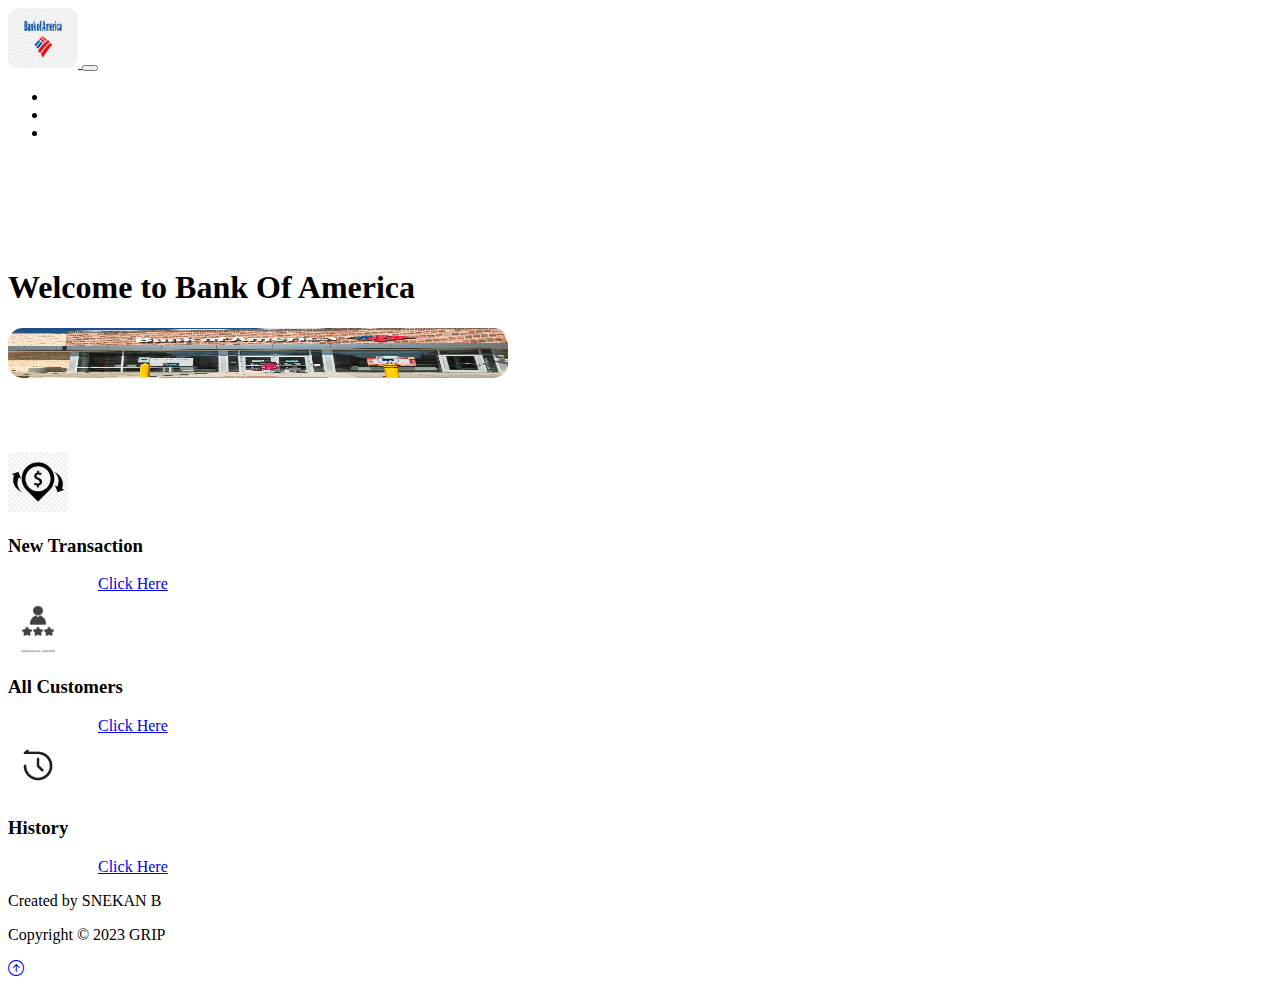
<file: BANKING SYSTEM/index.html>
<!DOCTYPE html>
<html lang="en">
<head>
    <meta charset="UTF-8">
    <meta http-equiv="X-UA-Compatible" content="IE=edge">
    <link rel="stylesheet" href="style.css">
    <meta name="viewport" content="width=device-width, initial-scale=1.0">
    <link href="https://cdn.jsdelivr.net/npm/bootstrap@5.0.2/dist/css/bootstrap.min.css" rel="stylesheet" integrity="sha384-EVSTQN3/azprG1Anm3QDgpJLIm9Nao0Yz1ztcQTwFspd3yD65VohhpuuCOmLASjC" crossorigin="anonymous">
    <title>Banking System</title>
    <link rel="stylesheet" href="https://cdn.jsdelivr.net/npm/bootstrap-icons@1.3.0/font/bootstrap-icons.css">
</head>
<body>
    <nav class="navbar navbar-expand-sm bg-secondary navbar-dark py-3">
        <div class="container">
            <a href="#" class="navbar-brand">
                <img class="img-fluid logo" src="logo-1.png" alt="">
            </a>

            <button class="navbar-toggler" type="button" data-bs-toggle="collapse" data-bs-target="#navmenu">
                <span class="navbar-toggler-icon"></span>
            </button>
            <div class="collapse navbar-collapse" id="navmenu">
                <ul class="navbar-nav ms-auto">
                    <li class="nav-item">
                        <a href="transaction.html" class="nav-link word">New Transaction</a>
                    </li>
                    <li class="nav-item">
                        <a href="transhistory.html" class="nav-link word">Transaction History</a>
                    </li>
                    <li class="nav-item">
                        <a href="Customers.html" class="nav-link word" >All customers</a>
                    </li>
                </ul>
            </div>
        </div>
    </nav>

    <section class="bg-dark text-light  text-center text-sm-start home-main ">
        <div class="container">
            <div class="d-sm-flex align-items-center justify-content-between">
                <div>
                    <h1>Welcome to <span class="text-warning">Bank Of America</span> </h1>
                </div>
                <img class="img-fluid w-50 d-none d-sm-block home-img" src="image1.png" alt=" ">
            </div>
        </div>

    </section>


    <section class="p-5 bg-dark">
        <div class="container">
            <div class="row text-center">
                <div class="col">
                    <div class="card bg-dark text-light">
                        <div class=" h1 mb-3">
                            <img class="img-fluid trans-img" src="trans-logo.png" alt="">
                        </div>
                        <h3 class="card-title mb-3">
                           New Transaction
                        </h3>
                        <a href="transaction.html" class="button btn btn-secondary">Click Here</a>
                    </div>
                </div>
                <div class="col">
                    <div class="card bg-dark text-light">
                        <div class=" h1 mb-3">
                            <img class="img-fluid trans-img" src="cus-logo.webp" alt="">
                        </div>
                        <h3 class="card-title mb-3">
                           All Customers
                        </h3>
                        <a href="Customers.html" class=" button btn btn-secondary">Click Here</a>
                    </div>
                </div>
                <div class="col">
                    <div class="card bg-dark text-light">
                        <div class=" h1 mb-3">
                            <img class="img-fluid trans-img" src="his-logo.jpg" alt="">
                        </div>
                        <h3 class="card-title mb-3">
                           History
                        </h3>
                        <a href="transhistory.html" class="button btn btn-secondary">Click Here</a>
                    </div>
                </div>
            </div>
        </div>

    </section>

    <footer class="p-5 bg-dark text-white text-center position-relative">
        <div class="container">
            <p class="lead">Created by <span class="text-warning">SNEKAN B</span> </p>
          <p class="lead">Copyright &copy; 2023 GRIP</p>
    
          <a href="#" class="position-absolute bottom-0 end-0 p-5">
            <i class="bi bi-arrow-up-circle h1"></i>
          </a>
        </div>
      </footer>
    <script src="https://cdn.jsdelivr.net/npm/bootstrap@5.0.2/dist/js/bootstrap.bundle.min.js" integrity="sha384-MrcW6ZMFYlzcLA8Nl+NtUVF0sA7MsXsP1UyJoMp4YLEuNSfAP+JcXn/tWtIaxVXM" crossorigin="anonymous"></script>


    


</body>
</html>
</file>
<file: BANKING SYSTEM/style.css>
.home-img
{
    width: 500px;
    height: 50px;
    border-radius: 15px;
}

.home-main
{
    padding-top:90px ;
    padding-bottom:70px; 
}

.logo
{
    height: 60px;
    width: 70px;
    border-radius: 10px;
}

.trans-img
{
    height: 60px;
    width: 60px;
}

.button
{
    margin-left: 90px;
    margin-right: 90px ;
}
.word
{
    color: white !important;
}

/*transaction page*/
.transaction-img
{
    width: 40em;
    height:40em;
}

.trans-button
{
    margin-left: 220px;
    margin-right: 220px ;
}


/*transaction page*/

.trans-table
{
    margin-top: 90px;
}
</file>
